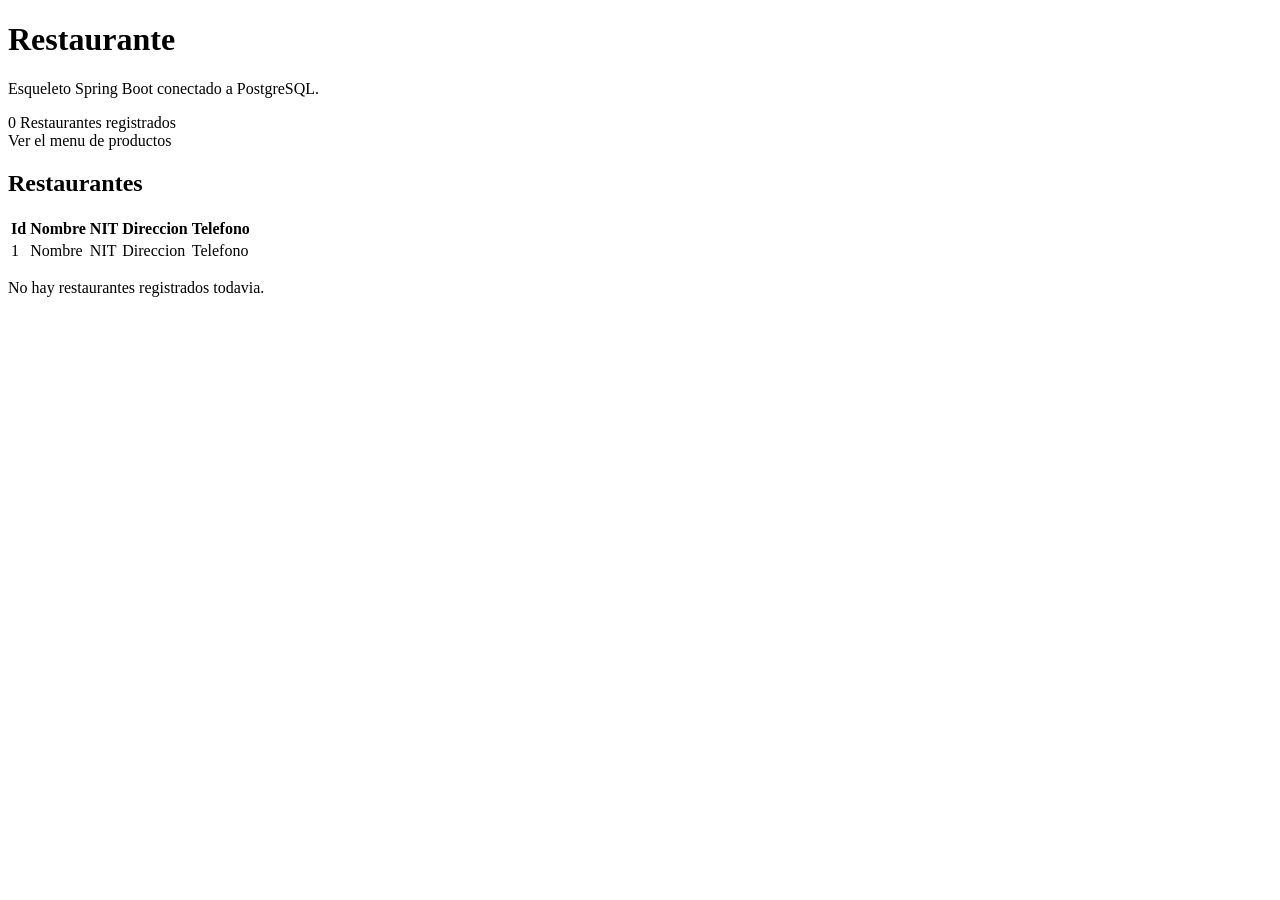
<file: src/main/resources/templates/index.html>
<!DOCTYPE html>
<html lang="es" xmlns:th="http://www.thymeleaf.org">
<head th:replace="~{fragments/layout :: head('Inicio')}"></head>
<body>
<header th:replace="~{fragments/layout :: cabecera}"></header>

<main class="contenido">
    <h1>Restaurante</h1>
    <p>Esqueleto Spring Boot conectado a PostgreSQL.</p>

    <div class="tarjetas">
        <div class="tarjeta">
            <span class="cifra" th:text="${totalRestaurantes}">0</span>
            <span class="rotulo">Restaurantes registrados</span>
        </div>
        <div class="tarjeta">
            <a class="enlace-tarjeta" th:href="@{/productos}">Ver el menu de productos</a>
        </div>
    </div>

    <h2>Restaurantes</h2>
    <table class="tabla" th:if="${!#lists.isEmpty(restaurantes)}">
        <thead>
        <tr>
            <th>Id</th>
            <th>Nombre</th>
            <th>NIT</th>
            <th>Direccion</th>
            <th>Telefono</th>
        </tr>
        </thead>
        <tbody>
        <tr th:each="r : ${restaurantes}">
            <td th:text="${r.id}">1</td>
            <td th:text="${r.nombre}">Nombre</td>
            <td th:text="${r.nit}">NIT</td>
            <td th:text="${r.direccion}">Direccion</td>
            <td th:text="${r.telefono}">Telefono</td>
        </tr>
        </tbody>
    </table>
    <p th:if="${#lists.isEmpty(restaurantes)}" class="vacio">
        No hay restaurantes registrados todavia.
    </p>
</main>

<footer th:replace="~{fragments/layout :: pie}"></footer>
</body>
</html>
</file>
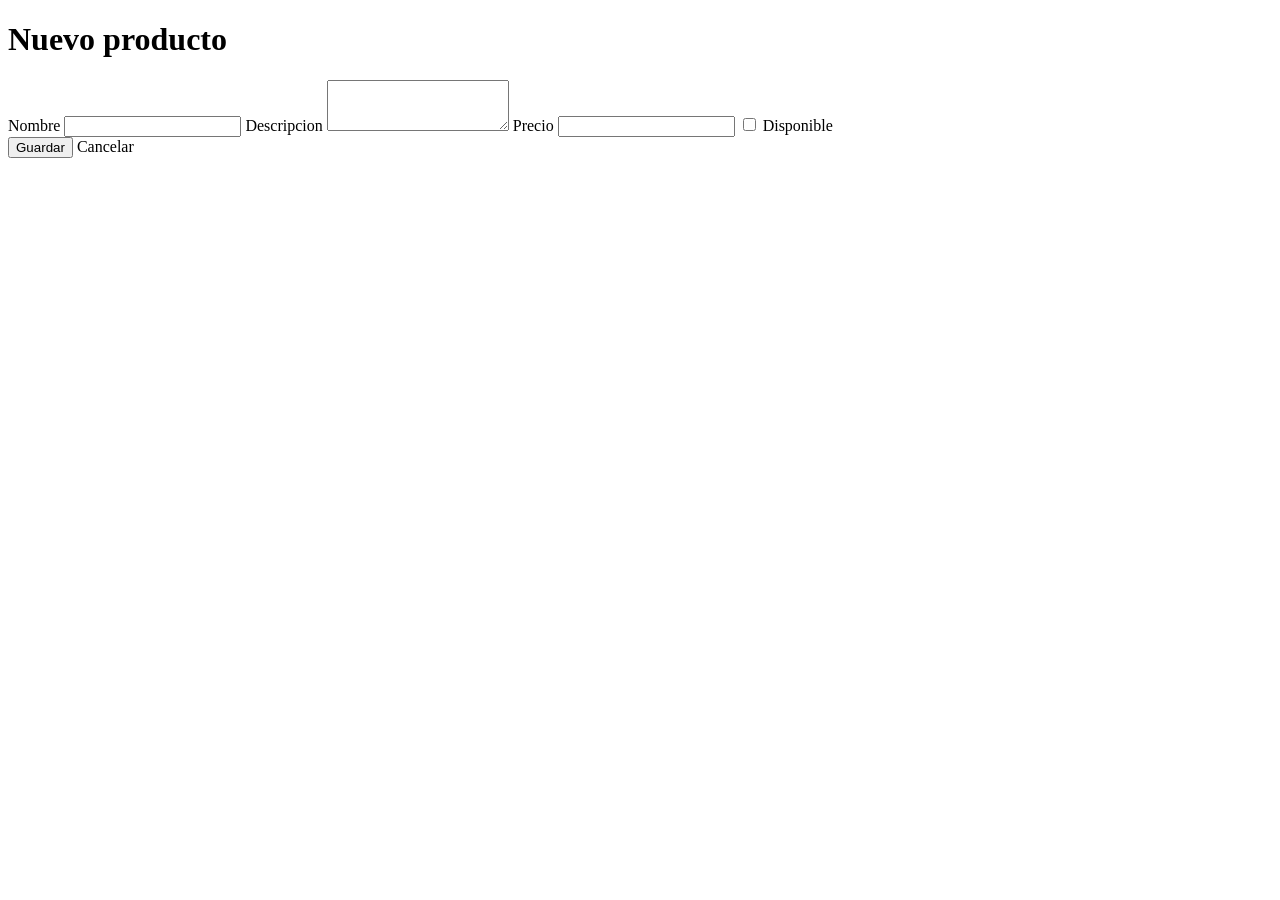
<file: src/main/resources/templates/productos/formulario.html>
<!DOCTYPE html>
<html lang="es" xmlns:th="http://www.thymeleaf.org">
<head th:replace="~{fragments/layout :: head(${titulo})}"></head>
<body>
<header th:replace="~{fragments/layout :: cabecera}"></header>

<main class="contenido">
    <h1 th:text="${titulo}">Nuevo producto</h1>

    <form class="formulario" method="post" th:action="${accion}" th:object="${formulario}">
        <label>
            Nombre
            <input type="text" th:field="*{nombre}" maxlength="120">
            <span class="error" th:if="${#fields.hasErrors('nombre')}" th:errors="*{nombre}"></span>
        </label>

        <label>
            Descripcion
            <textarea th:field="*{descripcion}" rows="3" maxlength="500"></textarea>
            <span class="error" th:if="${#fields.hasErrors('descripcion')}" th:errors="*{descripcion}"></span>
        </label>

        <label>
            Precio
            <input type="number" th:field="*{precio}" step="0.01" min="0.01">
            <span class="error" th:if="${#fields.hasErrors('precio')}" th:errors="*{precio}"></span>
        </label>

        <label class="casilla">
            <input type="checkbox" th:field="*{disponible}">
            Disponible
        </label>

        <div class="acciones">
            <button type="submit">Guardar</button>
            <a class="boton boton-suave" th:href="@{/productos}">Cancelar</a>
        </div>
    </form>
</main>

<footer th:replace="~{fragments/layout :: pie}"></footer>
</body>
</html>
</file>
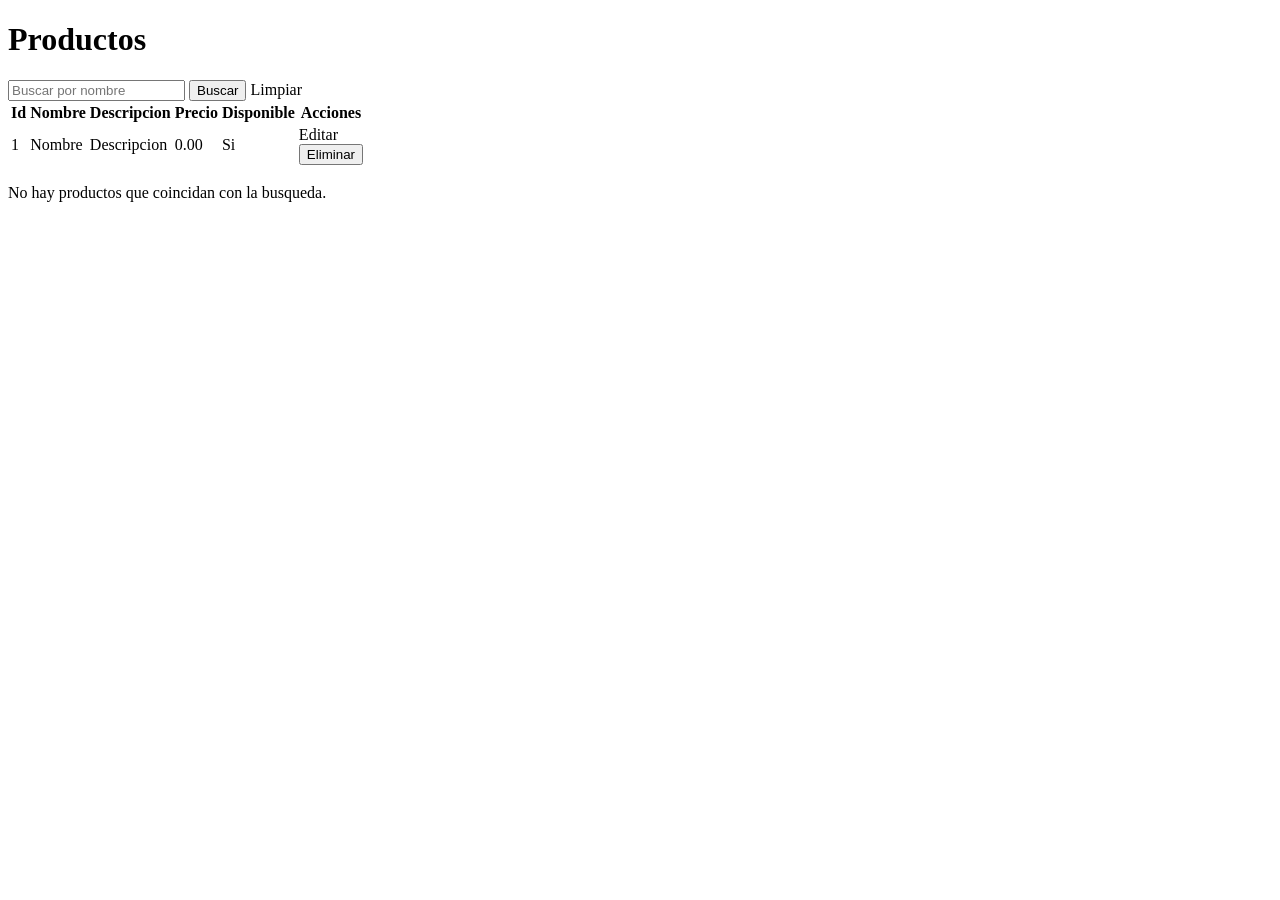
<file: src/main/resources/templates/productos/lista.html>
<!DOCTYPE html>
<html lang="es" xmlns:th="http://www.thymeleaf.org">
<head th:replace="~{fragments/layout :: head('Productos')}"></head>
<body>
<header th:replace="~{fragments/layout :: cabecera}"></header>

<main class="contenido">
    <h1>Productos</h1>

    <div class="aviso-ok" th:if="${mensaje}" th:text="${mensaje}"></div>
    <div class="aviso-error" th:if="${error}" th:text="${error}"></div>

    <form class="filtro" method="get" th:action="@{/productos}">
        <input type="search" name="q" th:value="${busqueda}" placeholder="Buscar por nombre">
        <button type="submit">Buscar</button>
        <a class="boton boton-suave" th:href="@{/productos}">Limpiar</a>
    </form>

    <table class="tabla" th:if="${!#lists.isEmpty(productos)}">
        <thead>
        <tr>
            <th>Id</th>
            <th>Nombre</th>
            <th>Descripcion</th>
            <th>Precio</th>
            <th>Disponible</th>
            <th>Acciones</th>
        </tr>
        </thead>
        <tbody>
        <tr th:each="p : ${productos}">
            <td th:text="${p.id}">1</td>
            <td th:text="${p.nombre}">Nombre</td>
            <td th:text="${p.descripcion}">Descripcion</td>
            <td th:text="${#numbers.formatDecimal(p.precio, 1, 2)}">0.00</td>
            <td th:text="${p.disponible ? 'Si' : 'No'}">Si</td>
            <td class="acciones">
                <a th:href="@{/productos/{id}/editar(id=${p.id})}">Editar</a>
                <form method="post" th:action="@{/productos/{id}/eliminar(id=${p.id})}"
                      onsubmit="return confirm('Eliminar este producto?');">
                    <button type="submit" class="boton boton-peligro">Eliminar</button>
                </form>
            </td>
        </tr>
        </tbody>
    </table>

    <p th:if="${#lists.isEmpty(productos)}" class="vacio">
        No hay productos que coincidan con la busqueda.
    </p>
</main>

<footer th:replace="~{fragments/layout :: pie}"></footer>
</body>
</html>
</file>
